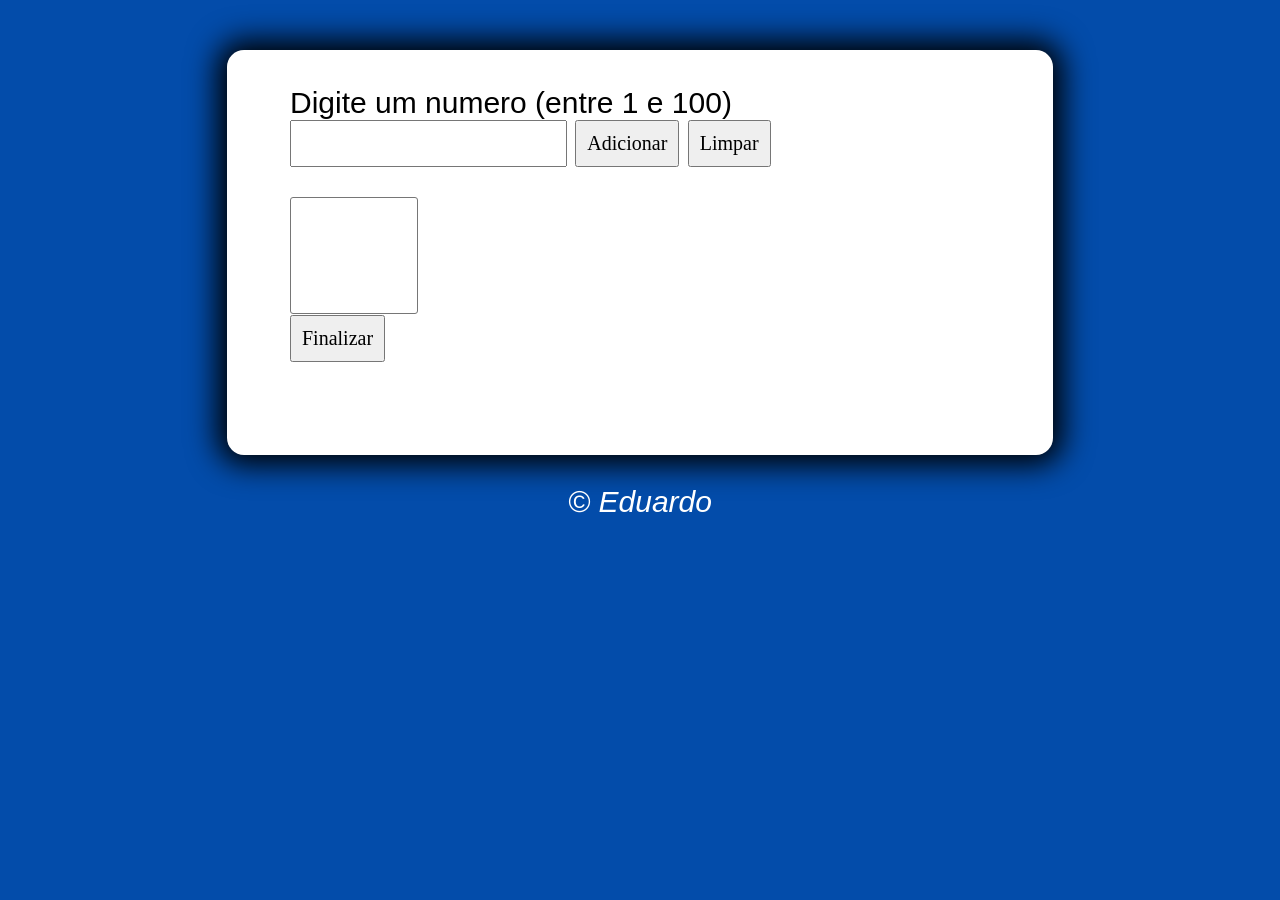
<file: Array/index.html>
<!DOCTYPE html>
<html lang="pt-br">

<head>
    <meta charset="UTF-8">
    <meta name="viewport" content="width=device-width, initial-scale=1.0">
    <link rel="stylesheet" href="style.css">
    <title> Apresentacao de numeros </title>
</head>

<body>

    <section id="alvo">
        <p> Digite um numero (entre 1 e 100)
            <input type="number" id="numero">

            <button id="add"> Adicionar </button>
            <button id="clean"> Limpar </button>
        </p>

        <p> <select id="lista" size="5"> </select>
            <br>
            <button id="finalizar"> Finalizar </button>
        </p>

        <div id="resultado"> </div>

    </section>

    <footer>
        <p> &copy; Eduardo </p>
    </footer>

    <script src="script.js"> </script>
</body>

</html>
</file>
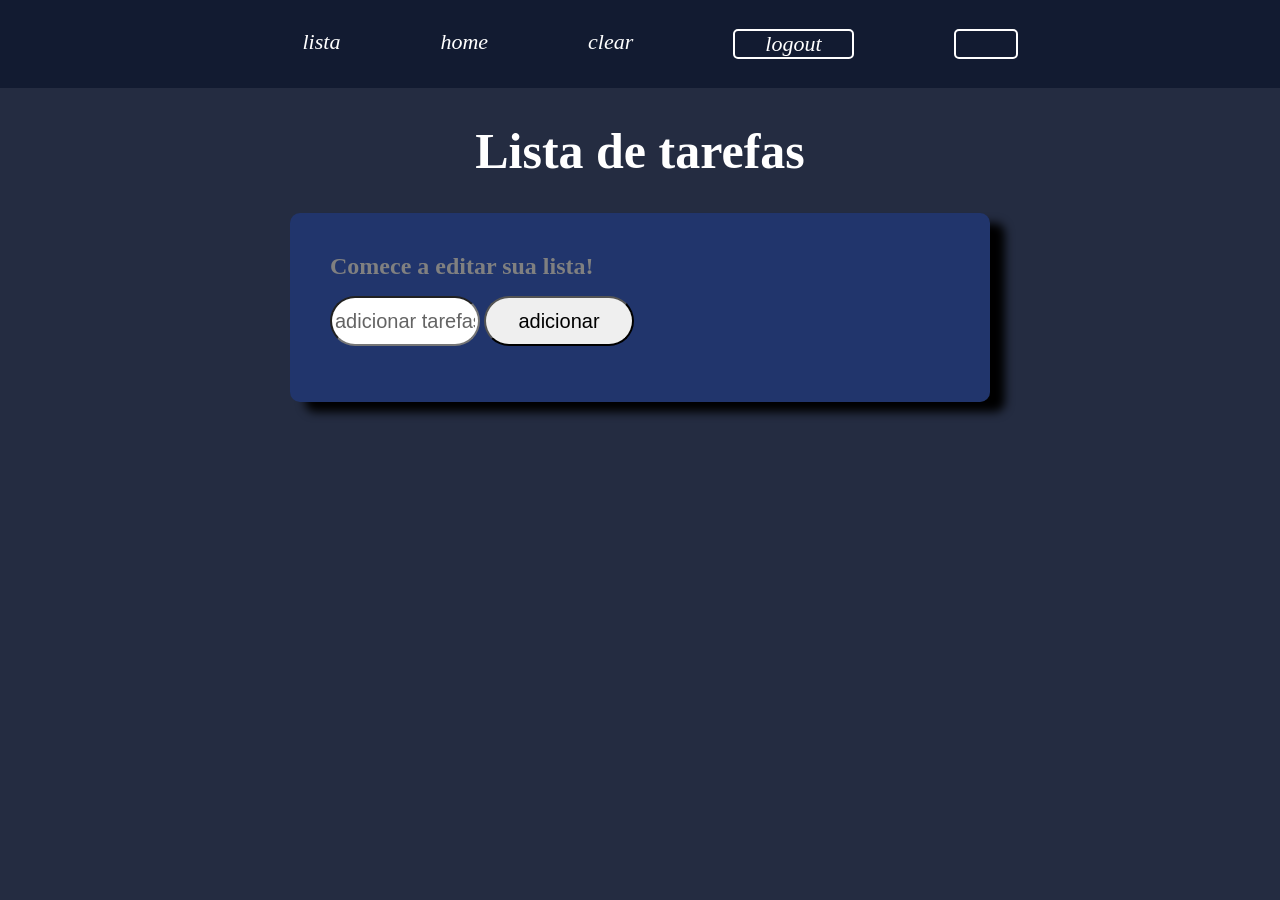
<file: LocalStorage/index/index.html>
<!DOCTYPE html>
<html lang="pt-br">

<head>
    <meta charset="UTF-8">
    <meta name="viewport" content="width=device-width, initial-scale=1.0">
    <link rel="stylesheet" href="../style.css">
    <title> Lista de tarefas </title>
</head>

<body>
    <nav id="navbar"> 
        
        <ul>
            <div class="navegar">
            <li> lista 
            <li> home
            <li> clear 
            <li id="logout"> logout
            <li id="login"> login </li>
            </div>
        </ul>
    </nav>


    <h1> Lista de tarefas </h1>
    <section id="listaTarefas">
        <form>
            <h2 id="hello">
                Comece a editar sua lista!
            </h2>
            <p> <input type="text" placeholder="adicionar tarefas" id="tarefas">
                <button id="adicionar"> adicionar </button>
            </p>

            <ul id="lista">

            </ul>
        </form>

    </section>



    <script src="localst.js"> </script>
</body>

</html>
</file>
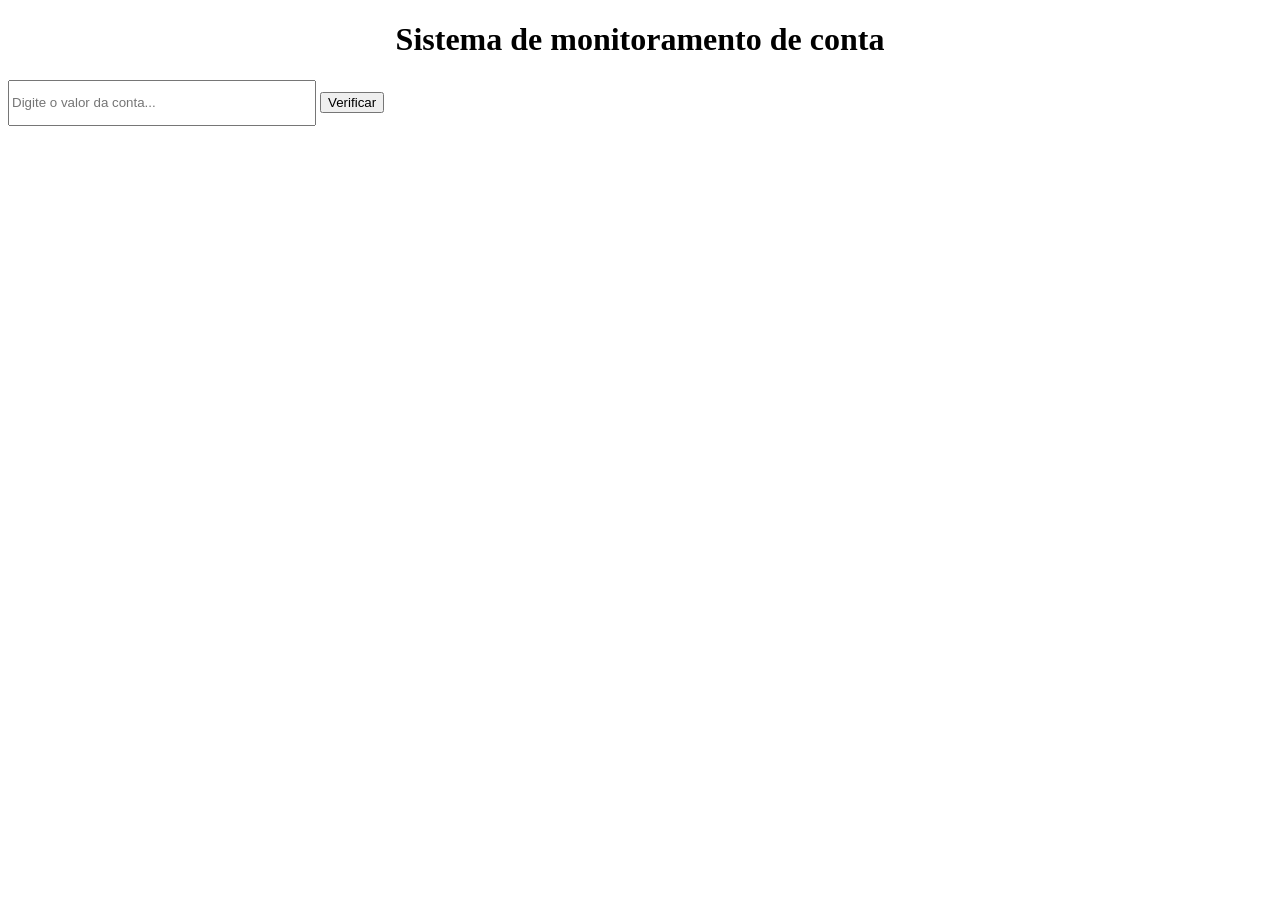
<file: Condicoes/conta.html>
<!DOCTYPE html>
<html lang="pt-br">

<head>
    <meta charset="UTF-8">
    <meta name="viewport" content="width=device-width, initial-scale=1.0">
    <title> Sabesp
    </title>
</head>
<style>
    h1 {
        text-align: center;
        font-family: inherit;
    }

    input#txtconta {
        width: 300px;
        height: 40px;
    }
</style>

<body>
    <h1> Sistema de monitoramento de conta </h1>
    <input type="number" id="txtconta" placeholder="Digite o valor da conta...">
    <input type="button" value="Verificar" onclick="calcular()">
    <div id="valor">

    </div>

    <script>
        function calcular() {
            var txtconta = document.getElementById('txtconta')
            var conta = Number(txtconta.value)
            var valor = document.querySelector('div#valor')

            if (conta >= 100) {
                valor.innerHTML = `O valor de sua conta de agua é de <strong> ${conta} </strong> reais, cuidado com o desperdicio de água!`
            }
            else {
                valor.innerHTML = `O valor de sua conta de agua é de <strong> ${conta} </strong> reais, continue economizando água!`
            }
        }
    </script>
</file>
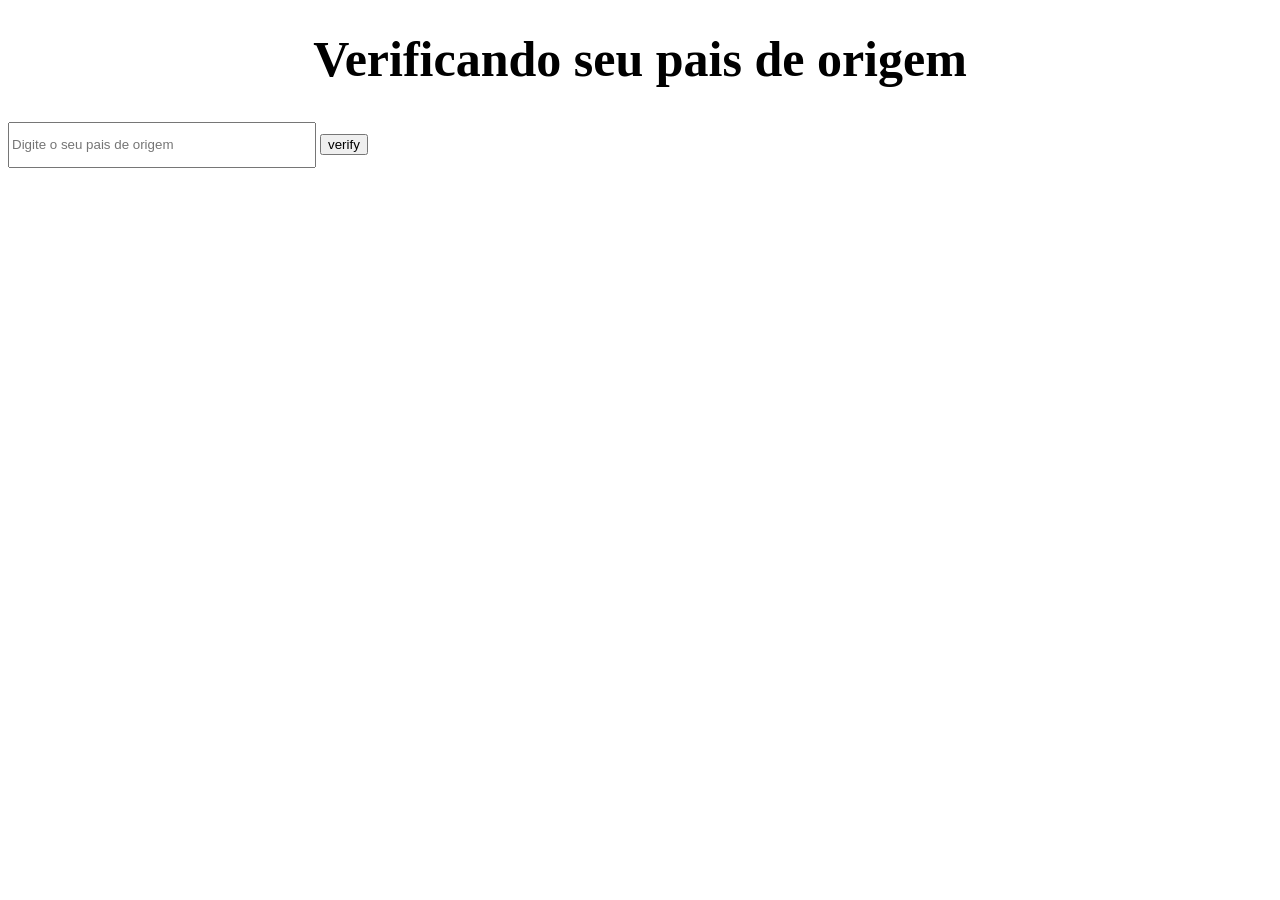
<file: Condicoes/pais.html>
<!DOCTYPE html>
<html lang="pt-br">

<head>
    <meta charset="UTF-8">
    <meta name="viewport" content="width=device-width, initial-scale=1.0">
    <title> Verificando pais</title>

    <style>
        h1 {
            text-align: center;
            font-size: 50px;
            margin-top: 30px;
        }

        input#pais {
            width: 300px;
            height: 40px;
        }
    </style>
</head>

<body>
    <h1> Verificando seu pais de origem </h1>

    <!--aqui o usuario digita seu pais-->
    <input type="text" id="pais" placeholder="Digite o seu pais de origem">

    <!--aqui ele verifica-->
    <input type="button" value="verify" id="verify" onclick="verificar()">

    <!-- nessa div o valor irá aparecer-->
    <div id="value">

    </div>


    <script>
        function verificar() {
            var pais = document.getElementById('pais')

            var valor = document.getElementById('value')

            if (pais.value == 'Brasil') {
                valor.innerText = `Ai sim aqui e brasil RAPA!!`
            }

            else {
                valor.innerText = `Foi mal, mas você é gringo papai, le falta sazón!`
            }

        }

    </script>
</body>

</html>
</file>
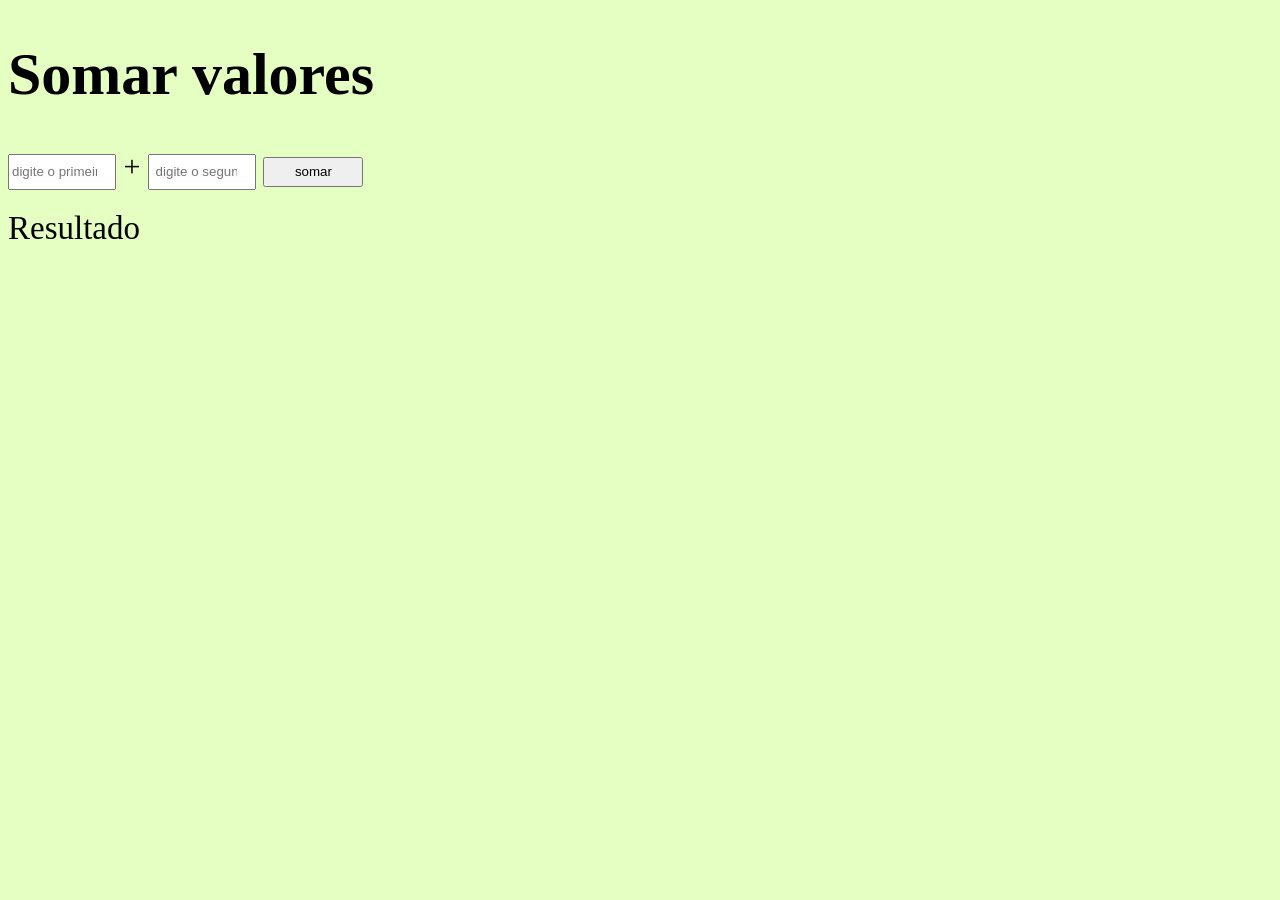
<file: Eventos/soma.html>
<!DOCTYPE html>
<html lang="pt-br">
<head>
    <meta charset="UTF-8">
    <meta name="viewport" content="width=device-width, initial-scale=1.0">
    <title> Somando numeros </title>

    <style> 
        body{
            font-size: 30px;
            background-color: rgb(229, 255, 195);
        }

        div#resultado{
            margin-top: 20px;
            font-size: 33px;
        }

        input{
            width: 100px;
            height: 30px;
        }
        
    </style>
</head>
<body>
    <h1> Somar valores </h1>
    <input type="number" id="tn1" placeholder="digite o primeiro numero..">
    +
    <input type="number" id="tn2" placeholder=" digite o segundo numero...">

    <input type="button" value="somar" onclick= "somar()">

    <div id="resultado"> Resultado </div>


    
    <script>
        function somar() {
            var tn1 = document.getElementById('tn1');
            var tn2 = document.getElementById ('tn2');
            var res = document.getElementById('resultado');
            var n1 = Number(tn1.value)
            var n2 = Number(tn2.value)

            var soma = n1 + n2;

            res.innerHTML= `A soma entre ${n1} mais ${n2} deu: ${soma}`

            
        }

        
    </script>
    
</body>
</html>
</file>
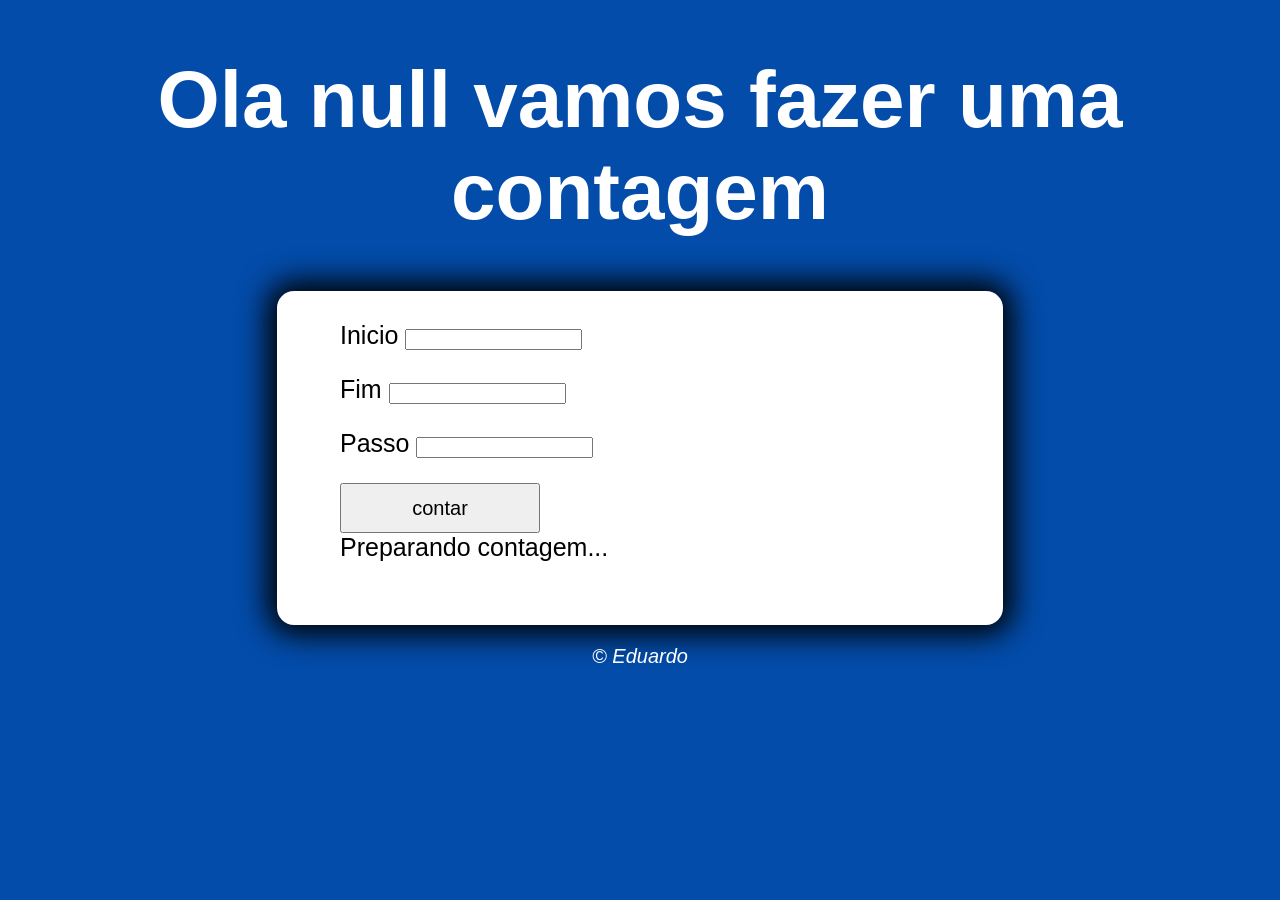
<file: Desafios/Contagens/ex1.html>
<!DOCTYPE html>
<html lang="en">

<head>
    <meta charset="UTF-8">
    <meta name="viewport" content="width=device-width, initial-scale=1.0">
    <link rel="stylesheet" href="style.css">
    <title> contagem </title>
</head>

<body>
    <header>
        <h1 id="titulo">

        </h1>
    </header>

    <section>
        <div>
            <p>
                Inicio <input type="number" name="inicio" id="inicio">
            </p>

            <p>
                Fim <input type="number" name="fim" id="fim">
            </p>


            Passo <input type="number" name="intervalo" id="passo">
            </p>

            <input type="button" value="contar" id="verificar" onclick="verificar()">
        </div>


        <div id="res">
            Preparando contagem...
        </div>
    </section>

    <footer>
        <p> &copy; Eduardo </p>
    </footer>

    <script src="script.js"> </script>
</body>

</html>
</file>
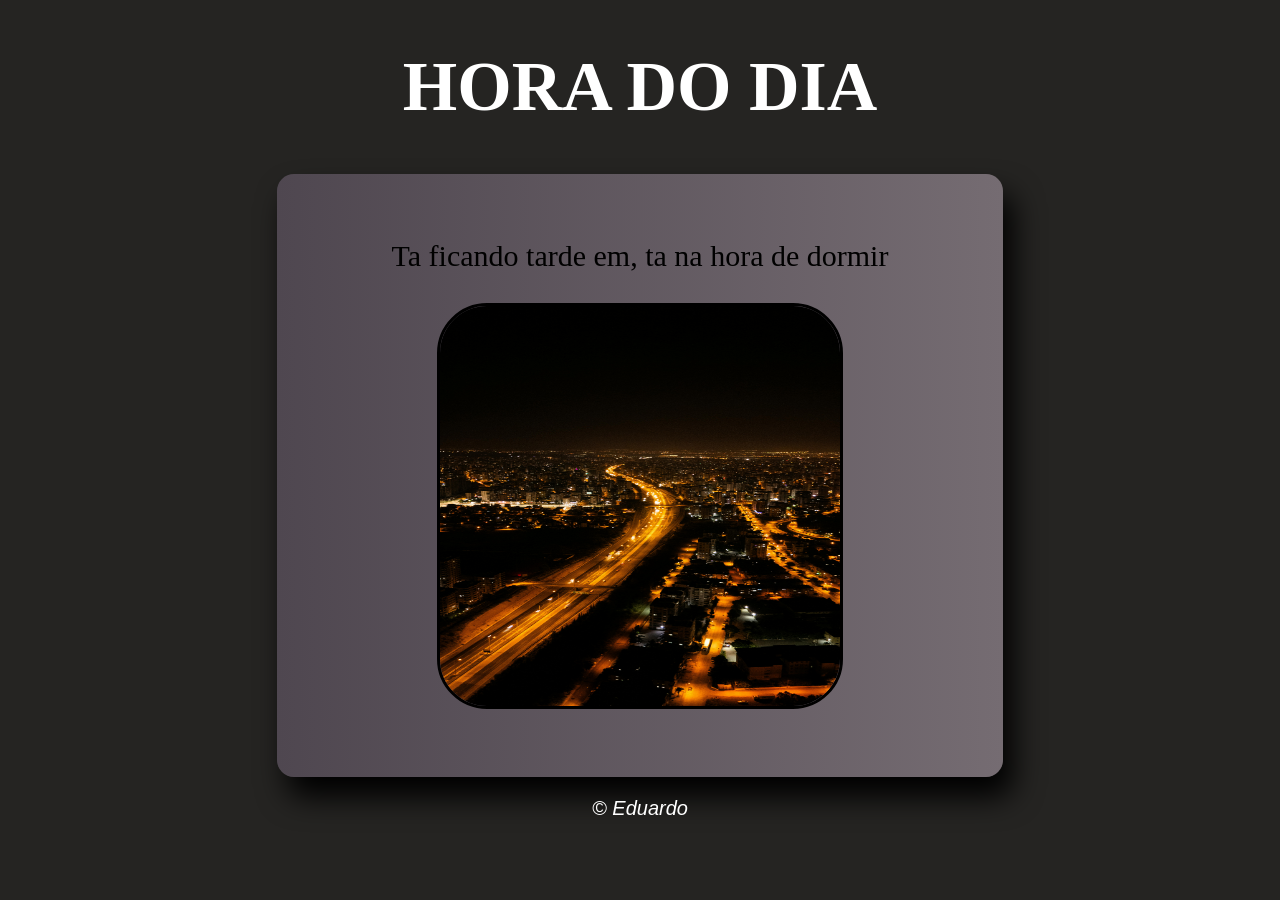
<file: Desafios/Hora atual/ex1.html>
<!DOCTYPE html>
<html lang="en">

<head>
    <meta charset="UTF-8">
    <meta name="viewport" content="width=device-width, initial-scale=1.0">
    <link rel="stylesheet" href="style.css">
    <title> Exercício de horario </title>
</head>

<body onload="carregar()">
    <header>
        <h1> HORA DO DIA </h1>
    </header>

    <section id="container">
        <div id="msg">

        </div>


        <div id="foto">
            <img id="imagem" src="fotomanha.jpg" alt="Foto do dia">

        </div>

    </section>
    <footer>
        <p> &copy; Eduardo </p>
    </footer>

    <script src="script.js"> </script>
</body>

</html>
</file>
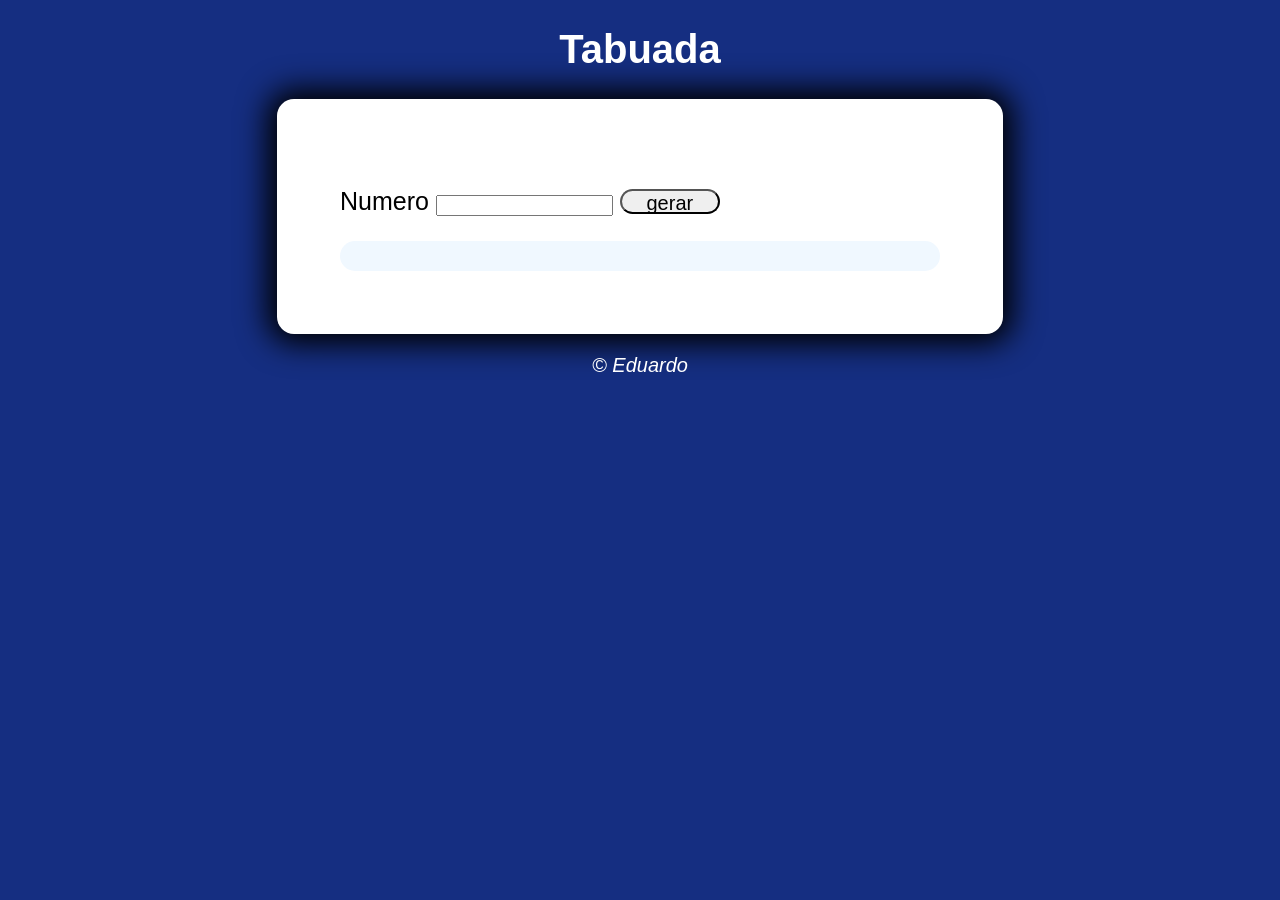
<file: Desafios/Tabuada/ex1.html>
<!DOCTYPE html>
<html lang="en">

<head>
    <meta charset="UTF-8">
    <meta name="viewport" content="width=device-width, initial-scale=1.0">
    <link rel="stylesheet" href="style.css">
    <title> Tabuada </title>
</head>

<body>
    <header>
        <h1 id="titulo">
            Tabuada
        </h1>
    </header>

    <section>
        <div>
            <p>Numero <input type="number" name="num" id="num">

                <input type="button" value="gerar" name=gerar id="gerar" onclick="gerar()">
            </p>

            <div id="result">



            </div>


        </div>


    </section>

    <footer>
        <p> &copy; Eduardo </p>
    </footer>

    <script src="script.js"> </script>
</body>

</html>
</file>
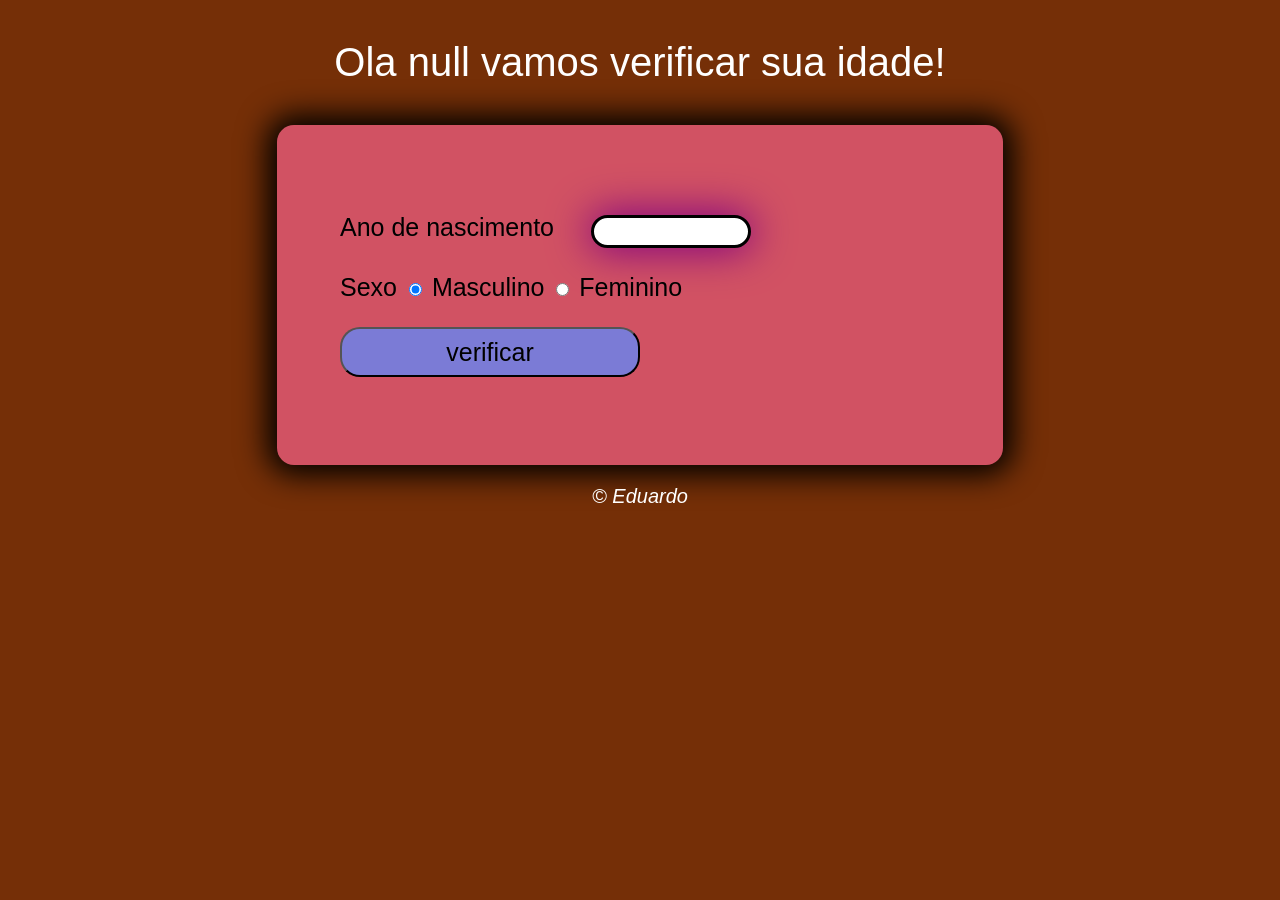
<file: Desafios/Verificador de idade/ex1.html>
<!DOCTYPE html>
<html lang="en">
<head>
    <meta charset="UTF-8">
    <meta name="viewport" content="width=device-width, initial-scale=1.0">
    <link rel="stylesheet" href="style.css">
    <title> Verificador de idade </title>
</head>
<body>
    <header id="titulo">
        <h1 id="titulo"> 
            
        </h1>
    </header>

    <section>
        <div> 
            <p> Ano de nascimento 
                <input type = "number" name ="txtano" id="txtano">
            </p>

            <p> Sexo
                <input type="radio" name="radsexo" id="radsexo" checked>
                <label for="masc"> Masculino </label> 

                <input type="radio" name="radsexo" id="fem">
                <label for="fem"> Feminino </label>
            </p>
            <p> 
                <input type="button" value= "verificar"id="verificador" onclick="verificar()">

            </p>
        </div>

        <div id = "res"> 
        </div>
    </section>

    <footer>
        <p> &copy; Eduardo </p>
    </footer>

    <script src="script.js"> </script>
</body>
</html>
</file>
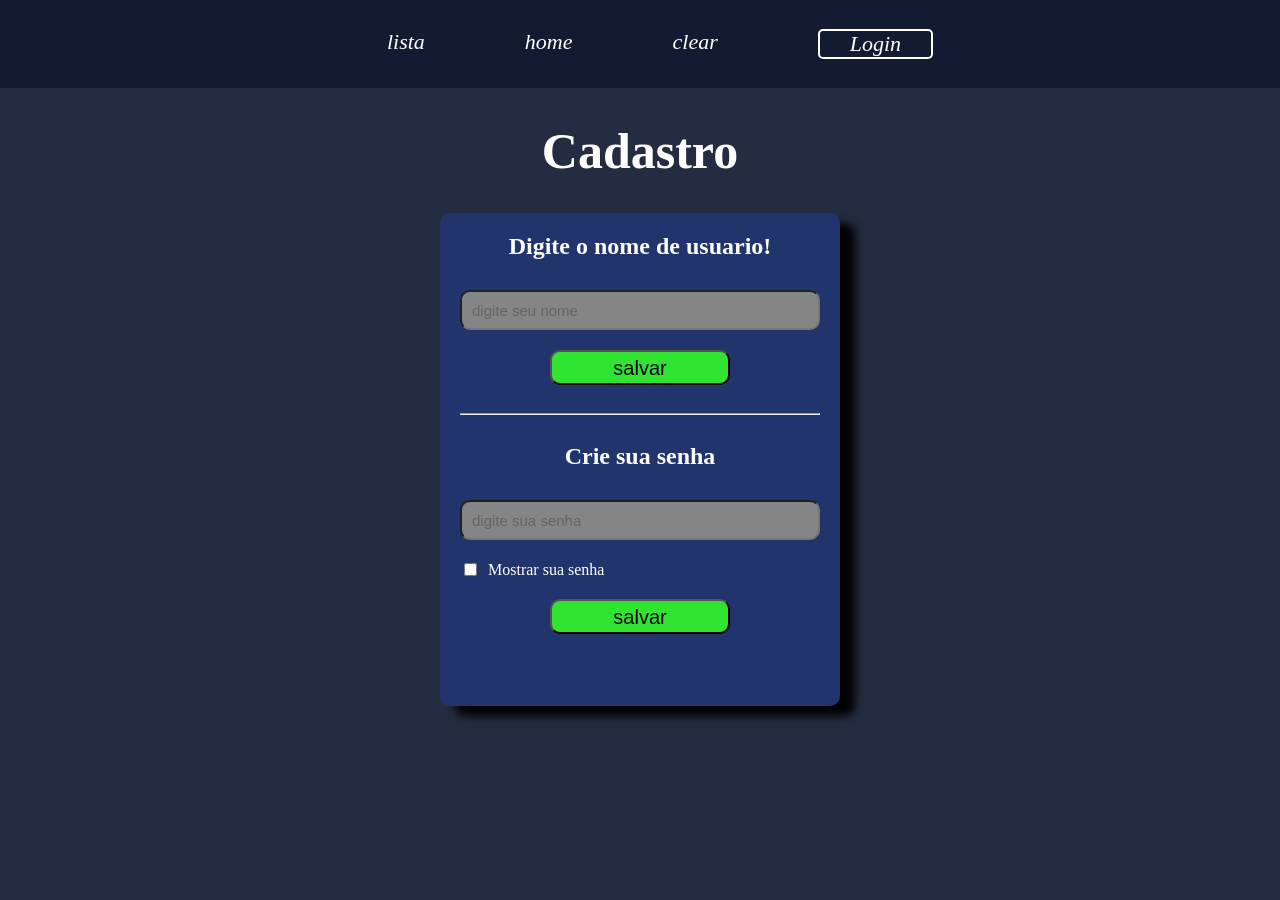
<file: LocalStorage/cadastro/cadastro.html>
<!DOCTYPE html>
<html lang="pt-br">

<head>
    <meta charset="UTF-8">
    <meta name="viewport" content="width=device-width, initial-scale=1.0">
    <link rel="stylesheet" href="../style.css">
    <title> Cadastro </title>
</head>

<body>
    <nav id="navbar"> 
        
        <ul>
            <div class="navegar">
            <li> lista 
            <li> home
            <li id="clear"> clear 
            <li id="login"> Login </li>
            </div>
        </ul>
    </nav>


    <h1> Cadastro </h1>
    <section class="sectionLogin">
           
                <h2> Digite o nome de usuario!</h2>
                <input type="text" placeholder="digite seu nome" id="nomeCadastro"> 
                <button id="newSave"> salvar </button>
           <hr>

                <h2> Crie sua senha </h2>
                <input type="password" placeholder="digite sua senha" id="senhaCadastro"> 

                <div id="seePasswordWrapper"> 
                <input type="checkbox" id="seePassword"> 
                <label for="seePassword"> Mostrar sua senha </label>
                </div>
                
                <button id="addPassword"> salvar 
                    
                </button>
                <p id="mensagem"></p>
                
    </section>



    <script src="cadastro.js"> </script>
</body>

</html>
</file>
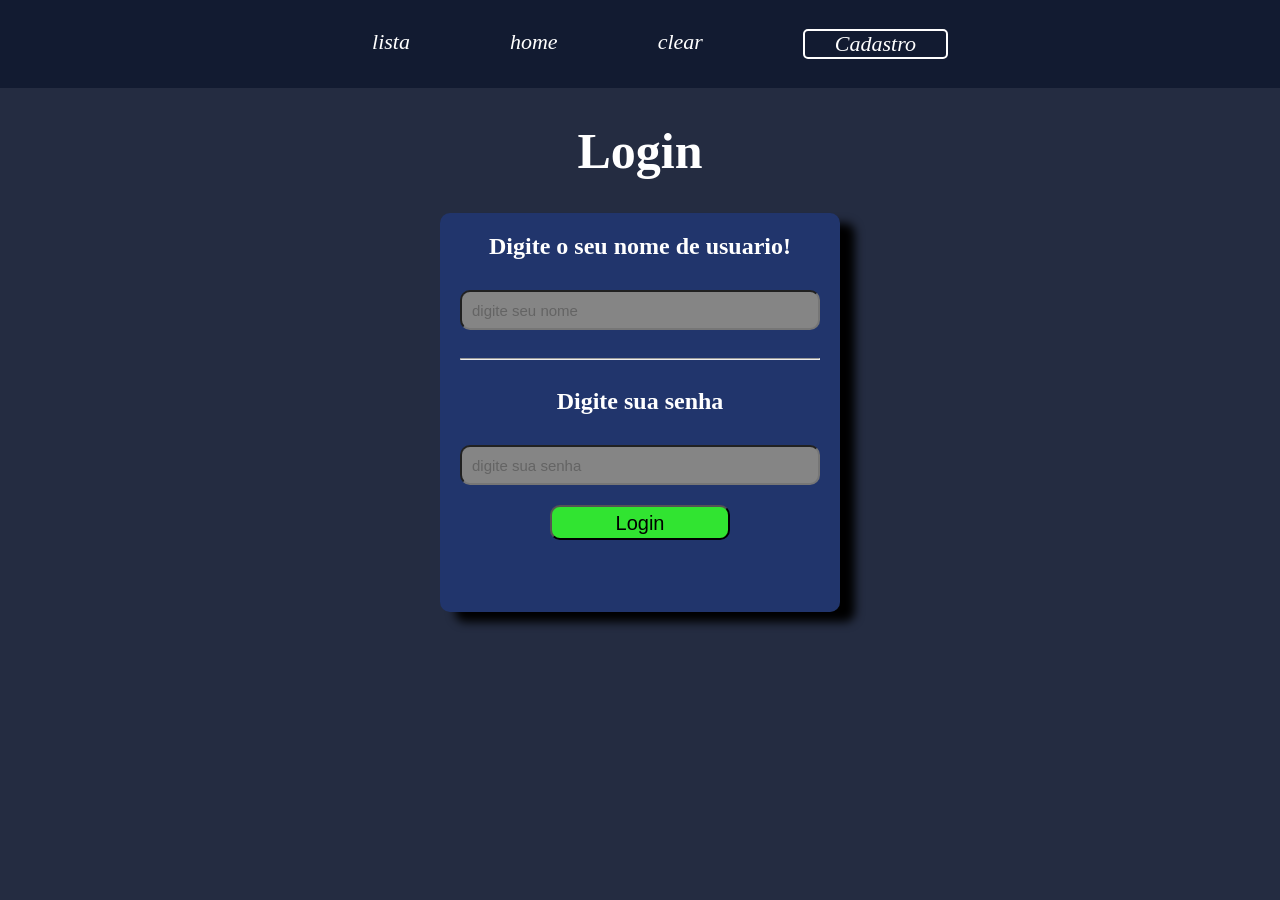
<file: LocalStorage/login/login.html>
<!DOCTYPE html>
<html lang="pt-br">

<head>
    <meta charset="UTF-8">
    <meta name="viewport" content="width=device-width, initial-scale=1.0">
    <link rel="stylesheet" href="../style.css">
    <title> Login </title>
</head>

<body>
    <nav id="navbar"> 
        
        <ul>
            <div class="navegar">
            <li> lista 
            <li> home
            <li> clear 
            <li id="cadastro"> Cadastro </li>
            </div>
        </ul>
    </nav>


    <h1> Login </h1>
    <section class="sectionLogin">
           
                <h2> Digite o seu nome de usuario!</h2>
                <input type="text" placeholder="digite seu nome" id="nomeLogin"> 
           <hr>
                <h2> Digite sua senha</h2>
                <input type="password" placeholder="digite sua senha" id="senhaLogin"> 
                <button id="loginConfirm"> Login </button>
                <p id="msgLogin"> </p>

            
    </section>



    <script src="login.js"> </script>
</body>

</html>
</file>
<file: Array/style.css>
body {
    background-color: rgb(3, 76, 170);
    font: normal 30px arial;
}


header {
    text-align: center;
    color: white;
    font: normal 40px Helvetica;
    margin: 40px;
}

section {
    background-color: rgb(255, 255, 255);
    border-radius: 17px;
    padding: 5%;
    margin: auto;
    margin-top: 50px;
    width: 700px;
    box-shadow: 0 0 30px 10px black;
    padding-top: 6px;

}

footer {
    text-align: center;
    color: white;
    font-style: italic;
}

button {
    padding: 10px 10px;
    font-size: 20px;
    font-family: 'DM sans';

}

select {
    width: 10vw;
    font-size: 20px;
    border-radius: 3px;
}

input {
    padding: 10px 10px;
    font-size: 20px;
}

#resultado {
    display: flex;
    flex-direction: column;
    gap: 1px;
    font-size: 25px;
    font-family: 'Ubuntu';
}
</file>
<file: LocalStorage/style.css>
*{
    box-sizing: border-box;
}

body{
    scroll-behavior: smooth;
    margin: 0;
    background-color: rgba(4, 13, 37, 0.87);
}

h1{
    font-size: 50px;
    text-align: center;
    color: white;
}

h2{
    margin-bottom: 10px;
    margin-top: 0;

}

#listaTarefas{
    display: flex;
    margin: auto;
    flex-direction: column;
    gap: 70px;
    background-color: rgba(29, 65, 165, 0.432);
    padding: 40px;
    max-width: 800px;
    width: 700px;
    max-height: 1000px;
    border-radius: 10px;
    color: gray;
    box-shadow: 15px 10px 10px  black;
}

#addName, #adicionar, #nome , #tarefas{
    width: 150px;
    height: 50px;
    border-radius: 30px;
    font-size: 20px;
    padding: 3px;
}

select{
    width: 300px;
    height: 200px;
    appearance: none;
}

#navbar{
    background-color:  rgba(4, 13, 37, 0.548);
    width: 100%;
    padding: 13px;
    margin: 0;
    color: white;
}

.navegar{
    display: flex;
    gap: 100px;
    list-style: none;
    font-size: 22px;
    font-style: oblique;
    justify-content: center;

}

#login, #cadastro, #logout{
    border: 2px solid white;
    padding-inline: 30px;
    border-radius: 5px;
    cursor:pointer
}

/* PARTE DE LOGIN */
.sectionLogin{
    display: flex;
    gap:20px;
    background-color: rgba(29, 65, 165, 0.432);
    margin: auto;
    align-items: center;
    flex-direction: column;
    max-width: 400px;
    width: 100%;
    max-height: 700px;
    padding:20px;
    border-radius: 10px;
    color: rgb(255, 255, 255);
    box-shadow: 15px 10px 10px  black;
}

#nomeLogin, #senhaLogin , #nomeCadastro, #senhaCadastro{
    width: 100%;
    padding: 10px;
    border-radius: 10px;
    height: 40px;
    font-size: 15px;
    background-color: rgb(133, 133, 133);
    color: white;    
}

input::placeholder{
    color: rgb(100, 100, 100);
    
}
#addLogin, #loginConfirm, #newSave , #addPassword{
    width: 50%;
    padding:5px;
    height: 35px;
    border-radius: 10px;
    background-color: rgb(49, 228, 49);
    font-size: 20px;
    justify-content: center;
    cursor:pointer;
}


hr{
    width: 100%;
}

#clear{
    cursor:pointer
}

#seePasswordWrapper{
    display:flex;
    align-self: flex-start;
    align-items: center;
    gap:8px;
}
</file>
<file: Desafios/Contagens/style.css>
body {
    background-color: rgb(3, 76, 170);
    font: normal 20px arial;
}


header{
     text-align: center;
     color: white;
     font: normal 40px Helvetica;
     margin: 40px;
}

section{
    background-color: rgb(255, 255, 255);
    border-radius: 17px;
    padding: 5%;
    justify-content: left;
    margin:auto;
    width: 600px;
    box-shadow: 0 0  30px 10px black;
    font-size: 25px;
    padding-top: 5px;

}

footer{
    text-align: center;
    color: white;
    font-style: italic;

}

#verificar{
    width: 200px;
    height: 50px;
    font-size: 20px;
}
</file>
<file: Desafios/Hora atual/style.css>
body {
    background-color: rgb(117, 47, 7);
    font: normal 20px arial;
}


header{
     text-align: center;
     color: white;
     font: normal 35px Verdana;
}

section{
    background-color: white;
    border-radius: 17px;
    padding: 5%;
    justify-content: center;
    margin:auto;
    width: 600px;
    box-shadow: 10px 20px 30px black;

}

footer{
    text-align: center;
    color: white;
    font-style: italic;
}

img{
    width: 400px;
    height: 400px;
    align-items: center;
    border-radius: 50px;
    border: 3px solid black;
}

div {
    text-align: center;
}

#msg{
    margin-bottom: 30px;
    margin-top: 2px;
    font: normal 30px Verdana;
}
</file>
<file: Desafios/Tabuada/style.css>
body {
    background-color: rgb(21, 46, 129);
    font: normal 20px arial;
}


header{
     text-align: center;
     color: white;
}

section{
    background-color: rgb(255, 255, 255);
    border-radius: 17px;
    padding: 5%;
    justify-content: left;
    margin:auto;
    width: 600px;
    box-shadow: 0 0  30px 10px black;
    font-size: 25px;

}

footer{
    text-align: center;
    color: white;
    font-style: italic;

}

textarea{
    width: 300px;
    height: 200px;
}

#gerar{
     width: 100px;
    height: 25px;
    font-size: 20px;
    border-radius: 20px;
}

#result{
    background-color: aliceblue;
    border-radius: 20px;
    padding: 15px;
    margin: 0 auto;
}
</file>
<file: Desafios/Verificador de idade/style.css>
body {
    background-color: rgb(117, 47, 7);
    font: normal 20px arial;
}


header{
     text-align: center;
     color: white;
}

section{
    background-color: rgb(209, 82, 99);
    border-radius: 17px;
    padding: 5%;
    justify-content: left;
    margin:auto;
    width: 600px;
    box-shadow: 0 0  30px 10px black;
    font-size: 25px;

}

footer{
    text-align: center;
    color: white;
    font-style: italic;

}

#verificador {
    font-size:25px;
    font-family: Helvetica;
    width: 300px;
    height: 50px;
    border-radius: 20px;
    background-color: rgb(123, 123, 214)
}

#resposta{
    font: normal, 15px Helvetica;
}

img{
    width: 400px;
    height: 700px;
    align-items: right;
    
}

#sarinha{
    width: 400px;
    height: 800px;
}

#adolescente{
    width:500px;
    height:350px;
    margin: 40px;
    align-items: center;
}

#txtano{
    border-radius: 20px;
    width: 150px;
    height: 25px;
    margin-left:30px;
    box-shadow: 0 0 40px 3px purple;
    border: 3px solid black; 
}

#titulo{
    font: normal 40px Helvetica;
    margin: 40px;
}
</file>
